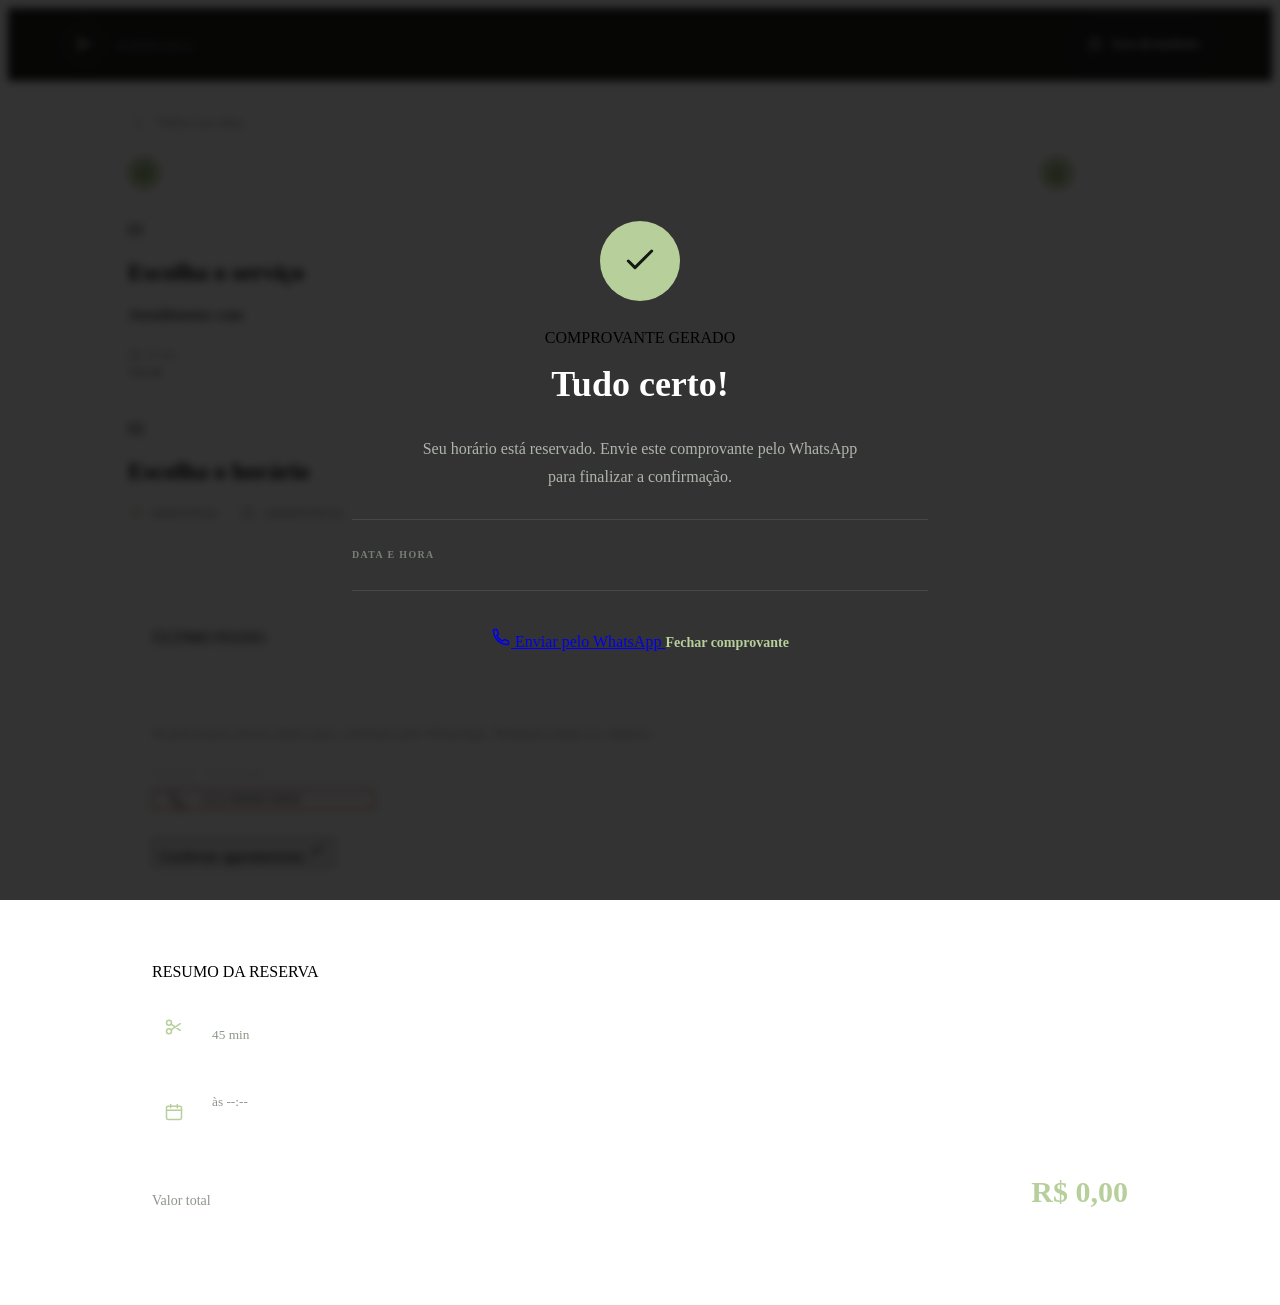
<file: src/main/resources/templates/booking.html>
<!DOCTYPE html>
<html xmlns:th="http://www.thymeleaf.org" lang="pt">
<head>
    <meta charset="UTF-8">
    <meta name="viewport" content="width=device-width, initial-scale=1.0">
    <title th:text="${barbershopName} + ' - Agendamento'"></title>
    <link rel="stylesheet" th:href="@{/css/style.css}">
</head>
<body>

<!-- Biblioteca de Ícones SVG -->
<svg aria-hidden="true" style="position: absolute; width: 0; height: 0; overflow: hidden;">
    <defs>
        <symbol id="icon-arrow" viewBox="0 0 24 24"><path d="M5 12h14M13 6l6 6-6 6" fill="none" stroke="currentColor" stroke-linecap="round" stroke-linejoin="round" stroke-width="1.8"/></symbol>
        <symbol id="icon-back" viewBox="0 0 24 24"><path d="m15 18-6-6 6-6" fill="none" stroke="currentColor" stroke-linecap="round" stroke-linejoin="round" stroke-width="1.8"/></symbol>
        <symbol id="icon-check" viewBox="0 0 24 24"><path d="m5 12 4 4L19 6" fill="none" stroke="currentColor" stroke-linecap="round" stroke-linejoin="round" stroke-width="1.8"/></symbol>
        <symbol id="icon-clock" viewBox="0 0 24 24"><circle cx="12" cy="12" r="9" fill="none" stroke="currentColor" stroke-linecap="round" stroke-linejoin="round" stroke-width="1.8"/><path d="M12 7v5l3 2" fill="none" stroke="currentColor" stroke-linecap="round" stroke-linejoin="round" stroke-width="1.8"/></symbol>
        <symbol id="icon-lock" viewBox="0 0 24 24"><rect x="4" y="10" width="16" height="11" rx="2" fill="none" stroke="currentColor" stroke-linecap="round" stroke-linejoin="round" stroke-width="1.8"/><path d="M8 10V7a4 4 0 0 1 8 0v3" fill="none" stroke="currentColor" stroke-linecap="round" stroke-linejoin="round" stroke-width="1.8"/></symbol>
        <symbol id="icon-phone" viewBox="0 0 24 24"><path d="M7 3H4a1 1 0 0 0-1 1c0 9.4 7.6 17 17 17a1 1 0 0 0 1-1v-3l-5-2-2 2c-3-1.2-5.8-4-7-7l2-2-2-5Z" fill="none" stroke="currentColor" stroke-linecap="round" stroke-linejoin="round" stroke-width="1.8"/></symbol>
        <symbol id="icon-calendar" viewBox="0 0 24 24"><rect x="3" y="5" width="18" height="16" rx="2" fill="none" stroke="currentColor" stroke-linecap="round" stroke-linejoin="round" stroke-width="1.8"/><path d="M16 3v4M8 3v4M3 10h18" fill="none" stroke="currentColor" stroke-linecap="round" stroke-linejoin="round" stroke-width="1.8"/></symbol>
        <symbol id="icon-scissors" viewBox="0 0 24 24"><circle cx="6" cy="7" r="3" fill="none" stroke="currentColor" stroke-linecap="round" stroke-linejoin="round" stroke-width="1.8"/><circle cx="6" cy="17" r="3" fill="none" stroke="currentColor" stroke-linecap="round" stroke-linejoin="round" stroke-width="1.8"/><path d="m8.5 8.5 11 7.5M8.5 15.5 19.5 8" fill="none" stroke="currentColor" stroke-linecap="round" stroke-linejoin="round" stroke-width="1.8"/></symbol>
    </defs>
</svg>

<!-- Header -->
<header style="position: sticky; top: 0; z-index: 30; border-bottom: 1px solid rgba(255,255,255,0.1); background-color: rgba(18,20,17,0.95); backdrop-filter: blur(24px);">
    <div style="margin: 0 auto; display: flex; height: 72px; max-width: 72rem; align-items: center; justify-content: space-between; padding: 0 1.25rem;">
        <a th:href="@{/}" style="display: flex; align-items: center; gap: 0.75rem; text-decoration: none;">
                <span style="display: grid; height: 2.5rem; width: 2.5rem; place-items: center; border-radius: 9999px; border: 1px solid rgba(183,207,155,0.4); color: #b7cf9b;">
                    <svg style="width: 1.25rem; height: 1.25rem;"><use href="#icon-scissors" /></svg>
                </span>
            <span>
                    <strong class="font-display" style="display: block; font-size: 1.25rem; line-height: 1; color: white;" th:text="${#strings.toUpperCase(barbershopName)}"></strong>
                    <small style="display: block; margin-top: 0.25rem; font-size: 9px; font-weight: 700; letter-spacing: 0.28em; color: #9ca397;">BARBEARIA</small>
                </span>
        </a>
        <a th:href="@{/admin}" style="display: flex; align-items: center; gap: 0.5rem; height: 2.75rem; border-radius: 9999px; border: 1px solid rgba(255,255,255,0.15); padding: 0 1rem; font-size: 0.75rem; font-weight: 700; color: #d9ddd4; text-decoration: none;">
            <svg style="width: 1rem; height: 1rem;"><use href="#icon-lock" /></svg>
            <span>Área do barbeiro</span>
        </a>
    </div>
</header>

<main style="margin: 0 auto; max-width: 64rem; padding: 2rem 1.25rem;">

    <a th:href="@{/}" style="display: flex; align-items: center; gap: 0.5rem; color: #aeb5aa; font-size: 0.875rem; font-weight: 700; margin-bottom: 1.5rem; text-decoration: none;">
        <svg style="width: 1.25rem; height: 1.25rem;"><use href="#icon-back" /></svg> Voltar aos dias
    </a>

    <!-- Stepper -->
    <div style="margin-bottom: 2rem; display: flex; align-items: center;">
        <div style="display: flex; align-items: center; gap: 0.5rem;">
            <div style="display: grid; height: 2rem; width: 2rem; place-items: center; border-radius: 999px; background: #b7cf9b; color: #121411; font-size: 0.75rem; font-weight: 800;">
                <svg style="width: 1rem; height: 1rem;"><use href="#icon-check" /></svg>
            </div>
            <span style="font-size: 0.75rem; font-weight: 700; color: white;">Escolha do dia</span>
        </div>
        <div style="height: 1px; flex: 1; background: rgba(255,255,255,0.15); margin: 0 1.25rem;"></div>
        <div style="display: flex; align-items: center; gap: 0.5rem;">
            <div style="display: grid; height: 2rem; width: 2rem; place-items: center; border-radius: 999px; background: #b7cf9b; color: #121411; font-size: 0.75rem; font-weight: 800;">2</div>
            <span style="font-size: 0.75rem; font-weight: 700; color: white;">Agendamento</span>
        </div>
    </div>

    <!-- Adicionado 'novalidate' para desativar os balões do navegador e usarmos a nossa validação JS -->
    <form th:action="@{/book}" method="post" id="bookingForm" onsubmit="validateForm(event)" novalidate>

        <div style="display: grid; gap: 2rem; margin-bottom: 2rem;" class="layout-2col">

            <!-- Coluna Esquerda -->
            <div>
                <div class="section-heading" style="margin-bottom: 1.25rem;">
                    <span>01</span>
                    <div><h2>Escolha o serviço</h2><p>Atendimento com <span th:text="${barberName}"></span></p></div>
                </div>

                <div style="display: flex; flex-direction: column; gap: 0.75rem;">
                    <label class="service-card" th:each="service, stat : ${services}">
                        <input type="radio" name="serviceIds" th:value="${service.id}"
                               th:attr="data-name=${service.name}, data-price=${service.amount}" onchange="updateSummary()" style="position: absolute; opacity: 0; width: 0; height: 0;" />
                        <span class="radio-dot"></span>
                        <span style="flex: 1;">
                                <strong th:text="${service.name}" style="color: #f0f2ed; font-size: 0.9rem;"></strong>
                                <small style="display: flex; align-items: center; gap: 0.3rem; margin-top: 0.25rem; color: #838b80; font-size: 0.66rem;">
                                    <svg style="width: 0.875rem; height: 0.875rem;"><use href="#icon-clock"/></svg> 45 min
                                </small>
                            </span>
                        <span style="text-align: right;">
                                <small style="color: #788076; font-size: 0.62rem; font-weight: 800;">VALOR</small>
                                <b th:text="'R$ ' + ${#numbers.formatDecimal(service.amount, 1, 'POINT', 2, 'COMMA')}" style="display: block; color: #b7cf9b; font-size: 1rem;"></b>
                            </span>
                    </label>
                </div>
                <!-- Mensagem de erro do serviço -->
                <p id="serviceError" style="display: none; color: #fca5a5; font-size: 0.75rem; margin-top: 0.75rem; font-weight: 600;">Por favor, selecione o serviço desejado.</p>

                <div class="section-heading" style="margin-top: 2.5rem; margin-bottom: 1.25rem;">
                    <span>02</span>
                    <div>
                        <h2>Escolha o horário</h2>
                        <p th:text="'Dia ' + ${#temporals.format(selectedDate, 'dd')} + ' de ' + ${#temporals.format(selectedDate, 'MMMM', new java.util.Locale('pt', 'BR'))}"></p>
                    </div>
                </div>

                <div style="margin-bottom: 1rem; display: flex; align-items: center; gap: 1.25rem; font-size: 11px; font-weight: bold; text-transform: uppercase; color: #8d9589;">
                    <span style="display: flex; align-items: center; gap: 0.5rem;"><svg style="width: 1rem; height: 1rem; color: #b7cf9b;"><use href="#icon-clock" /></svg> Disponível</span>
                    <span style="display: flex; align-items: center; gap: 0.5rem;"><svg style="width: 1rem; height: 1rem;"><use href="#icon-lock" /></svg> Indisponível</span>
                </div>

                <div style="display: grid; grid-template-columns: repeat(3, minmax(0, 1fr)); gap: 0.6rem;">
                    <label th:each="slot : ${daySlots}" th:class="${slot.status.name() == 'AVAILABLE' ? 'time-slot' : 'time-slot disabled'}">
                        <input type="radio" name="appointmentId" th:value="${slot.id}" th:disabled="${slot.status.name() != 'AVAILABLE'}"
                               th:attr="data-time=${#temporals.format(slot.date, 'HH:mm')}" onchange="updateSummary()" style="position: absolute; opacity: 0; width: 0; height: 0;" />
                        <svg style="width: 1rem; height: 1rem;"><use th:attr="href=${slot.status.name() == 'AVAILABLE' ? '#icon-clock' : '#icon-lock'}" /></svg>
                        <span th:text="${#temporals.format(slot.date, 'HH:mm')}"></span>
                    </label>
                </div>
                <!-- Mensagem de erro do horário -->
                <p id="timeError" style="display: none; color: #fca5a5; font-size: 0.75rem; margin-top: 0.75rem; font-weight: 600;">Por favor, escolha um horário disponível.</p>
            </div>

            <!-- Coluna Direita -->
            <div>
                <div class="panel" style="margin-bottom: 2rem; padding: 1.5rem;">
                    <p class="eyebrow">ÚLTIMO PASSO</p>
                    <h1 class="font-display" style="font-size: 2.25rem; color: white; margin-top: 0.5rem; line-height: 1.1;">Como podemos te chamar?</h1>
                    <p style="color: #989f95; font-size: 0.875rem; margin-top: 0.75rem;">Só precisamos desses dados para confirmar pelo WhatsApp. Nenhuma senha ou cadastro.</p>

                    <label style="margin-top: 1.5rem; display: block; color: #dfe3da; font-size: 0.78rem; font-weight: 700;">Telefone / WhatsApp</label>
                    <div style="position: relative; margin-top: 0.5rem;">
                        <svg style="position: absolute; left: 1rem; top: 50%; transform: translateY(-50%); width: 1.25rem; height: 1.25rem; color: #7f877b;"><use href="#icon-phone"/></svg>
                        <input type="tel" name="clientNumber" id="phoneInput" class="text-field" placeholder="(11) 99999-9999" oninput="formatPhone(this)" style="padding-left: 3rem; border-color: rgba(239, 68, 68, 0.6); transition: border-color 0.3s ease;">
                    </div>

                    <!-- Mensagem de erro do telefone -->
                    <p id="phoneError" style="display: none; color: #fca5a5; font-size: 0.75rem; margin-top: 0.5rem; font-weight: 600;">Por favor, preencha corretamente com DDD e número (11 dígitos).</p>

                    <button type="submit" class="primary-button" style="margin-top: 1.75rem;">
                        Confirmar agendamento <svg style="width: 1.25rem; height: 1.25rem;"><use href="#icon-check"/></svg>
                    </button>
                </div>

                <!-- Resumo Dinâmico -->
                <aside class="panel" style="padding: 1.5rem;">
                    <p class="eyebrow">RESUMO DA RESERVA</p>

                    <div style="display: flex; gap: 1rem; border-bottom: 1px solid rgba(255,255,255,0.1); padding-bottom: 1.25rem; margin-top: 1.5rem;">
                            <span style="display: grid; width: 2.75rem; height: 2.75rem; place-items: center; border-radius: 999px; background: rgba(255,255,255,0.05); color: #b7cf9b;">
                                <svg style="width: 1.25rem; height: 1.25rem;"><use href="#icon-scissors" /></svg>
                            </span>
                        <div>
                            <strong id="summaryService" style="display: block; color: white;">Selecione o serviço</strong>
                            <small style="display: block; color: #8e968a; margin-top: 0.25rem;">45 min</small>
                        </div>
                    </div>

                    <div style="display: flex; gap: 1rem; border-bottom: 1px solid rgba(255,255,255,0.1); padding: 1.25rem 0;">
                            <span style="display: grid; width: 2.75rem; height: 2.75rem; place-items: center; border-radius: 999px; background: rgba(255,255,255,0.05); color: #b7cf9b;">
                                <svg style="width: 1.25rem; height: 1.25rem;"><use href="#icon-calendar" /></svg>
                            </span>
                        <div>
                            <strong style="display: block; color: white;" th:text="'Dia ' + ${#temporals.format(selectedDate, 'dd')} + ' de ' + ${#temporals.format(selectedDate, 'MMMM', new java.util.Locale('pt', 'BR'))}"></strong>
                            <small id="summaryTime" style="display: block; color: #8e968a; margin-top: 0.25rem;">às --:--</small>
                        </div>
                    </div>

                    <div style="display: flex; align-items: flex-end; justify-content: space-between; padding-top: 1.25rem;">
                        <span style="font-size: 0.875rem; color: #8e968a;">Valor total</span>
                        <strong id="summaryPrice" class="font-display" style="font-size: 1.875rem; color: #b7cf9b;">R$ 0,00</strong>
                    </div>
                </aside>
            </div>
        </div>
    </form>
</main>

<!-- Modal de Comprovante -->
<div th:if="${showModal}" style="position: fixed; inset: 0; z-index: 50; display: grid; place-items: center; background: rgba(0,0,0,0.8); backdrop-filter: blur(4px); padding: 1.25rem;">
    <div class="receipt-card" style="padding: 2.5rem; width: 100%; max-width: 36rem; text-align: center;">
        <div style="margin: 0 auto; display: grid; height: 5rem; width: 5rem; place-items: center; border-radius: 999px; background: #b7cf9b; color: #151914;">
            <svg style="height: 2.5rem; width: 2.5rem;"><use href="#icon-check" /></svg>
        </div>
        <p class="eyebrow" style="margin-top: 1.75rem;">COMPROVANTE GERADO</p>
        <h2 class="font-display" style="font-size: 2.25rem; color: white; margin-top: 0.5rem;">Tudo certo!</h2>
        <p style="margin: 1rem auto 0; max-width: 28rem; line-height: 1.75; color: #aeb5aa;">Seu horário está reservado. Envie este comprovante pelo WhatsApp para finalizar a confirmação.</p>

        <div style="margin: 1.75rem 0; display: grid; grid-template-columns: repeat(2, minmax(0, 1fr)); gap: 0.75rem; border-top: 1px solid rgba(255,255,255,0.1); border-bottom: 1px solid rgba(255,255,255,0.1); padding: 1.5rem 0; text-align: left;">
            <div>
                <small style="color: #788076; font-size: 0.62rem; font-weight: 800; letter-spacing: 0.14em;">DATA E HORA</small>
                <strong style="display: block; margin-top: 0.25rem; color: white;" th:if="${confirmedAppointment != null}" th:text="${#temporals.format(confirmedAppointment.date, 'dd/MM')} + ' · ' + ${#temporals.format(confirmedAppointment.date, 'HH:mm')}"></strong>
            </div>
        </div>

        <a href="https://wa.me/5511999999999" target="_blank" class="primary-button">
            <svg style="width: 1.25rem; height: 1.25rem;"><use href="#icon-phone" /></svg> Enviar pelo WhatsApp
        </a>
        <a th:href="@{/}" style="display: inline-block; margin-top: 1rem; min-height: 2.75rem; font-size: 0.875rem; font-weight: 700; color: #b7cf9b; text-decoration: none;">Fechar comprovante</a>
    </div>
</div>

<!-- Scripts -->
<script>
    function updateSummary() {
        const serviceChecked = document.querySelector('input[name="serviceIds"]:checked');
        const timeChecked = document.querySelector('input[name="appointmentId"]:checked');

        if(serviceChecked) {
            document.getElementById('summaryService').textContent = serviceChecked.getAttribute('data-name');
            const price = parseFloat(serviceChecked.getAttribute('data-price')).toLocaleString('pt-BR', { minimumFractionDigits: 2 });
            document.getElementById('summaryPrice').textContent = 'R$ ' + price;

            // Oculta erro se o usuário selecionou o serviço
            document.getElementById('serviceError').style.display = 'none';
        }
        if(timeChecked) {
            document.getElementById('summaryTime').textContent = 'às ' + timeChecked.getAttribute('data-time');

            // Oculta erro se o usuário selecionou o horário
            document.getElementById('timeError').style.display = 'none';
        }
    }

    function formatPhone(input) {
        let digits = input.value.replace(/\D/g, '').slice(0, 11);
        let formatted = '';

        if (digits.length > 0) {
            formatted = '(' + digits.substring(0, 2);
        }
        if (digits.length > 2) {
            formatted += ') ' + digits.substring(2, 7);
        }
        if (digits.length > 7) {
            formatted += '-' + digits.substring(7, 11);
        }

        input.value = formatted;

        // Feedback Visual da Borda e da Mensagem
        if (digits.length === 11) {
            input.style.borderColor = '#b7cf9b';
            document.getElementById('phoneError').style.display = 'none';
        } else {
            input.style.borderColor = 'rgba(239, 68, 68, 0.6)';
        }
    }

    // Função que valida todos os 3 campos e bloqueia se algo faltar
    function validateForm(event) {
        const phoneInput = document.getElementById('phoneInput');
        const digits = phoneInput.value.replace(/\D/g, '');
        const serviceChecked = document.querySelector('input[name="serviceIds"]:checked');
        const timeChecked = document.querySelector('input[name="appointmentId"]:checked');

        let isValid = true;

        // 1. Valida Serviço
        if (!serviceChecked) {
            document.getElementById('serviceError').style.display = 'block';
            isValid = false;
        }

        // 2. Valida Horário
        if (!timeChecked) {
            document.getElementById('timeError').style.display = 'block';
            isValid = false;
        }

        // 3. Valida Telefone (se não tiver os 11 dígitos)
        if (digits.length < 11) {
            document.getElementById('phoneError').style.display = 'block';
            if (isValid) {
                // Foca no campo de telefone apenas se serviço e horário estiverem corretos
                phoneInput.focus();
            }
            isValid = false;
        }

        // Se houver algum erro, aborta o envio do formulário
        if (!isValid) {
            event.preventDefault();
        }
    }

    // Chama a função uma vez no início caso haja pré-seleções
    updateSummary();
</script>
</body>
</html>
</file>
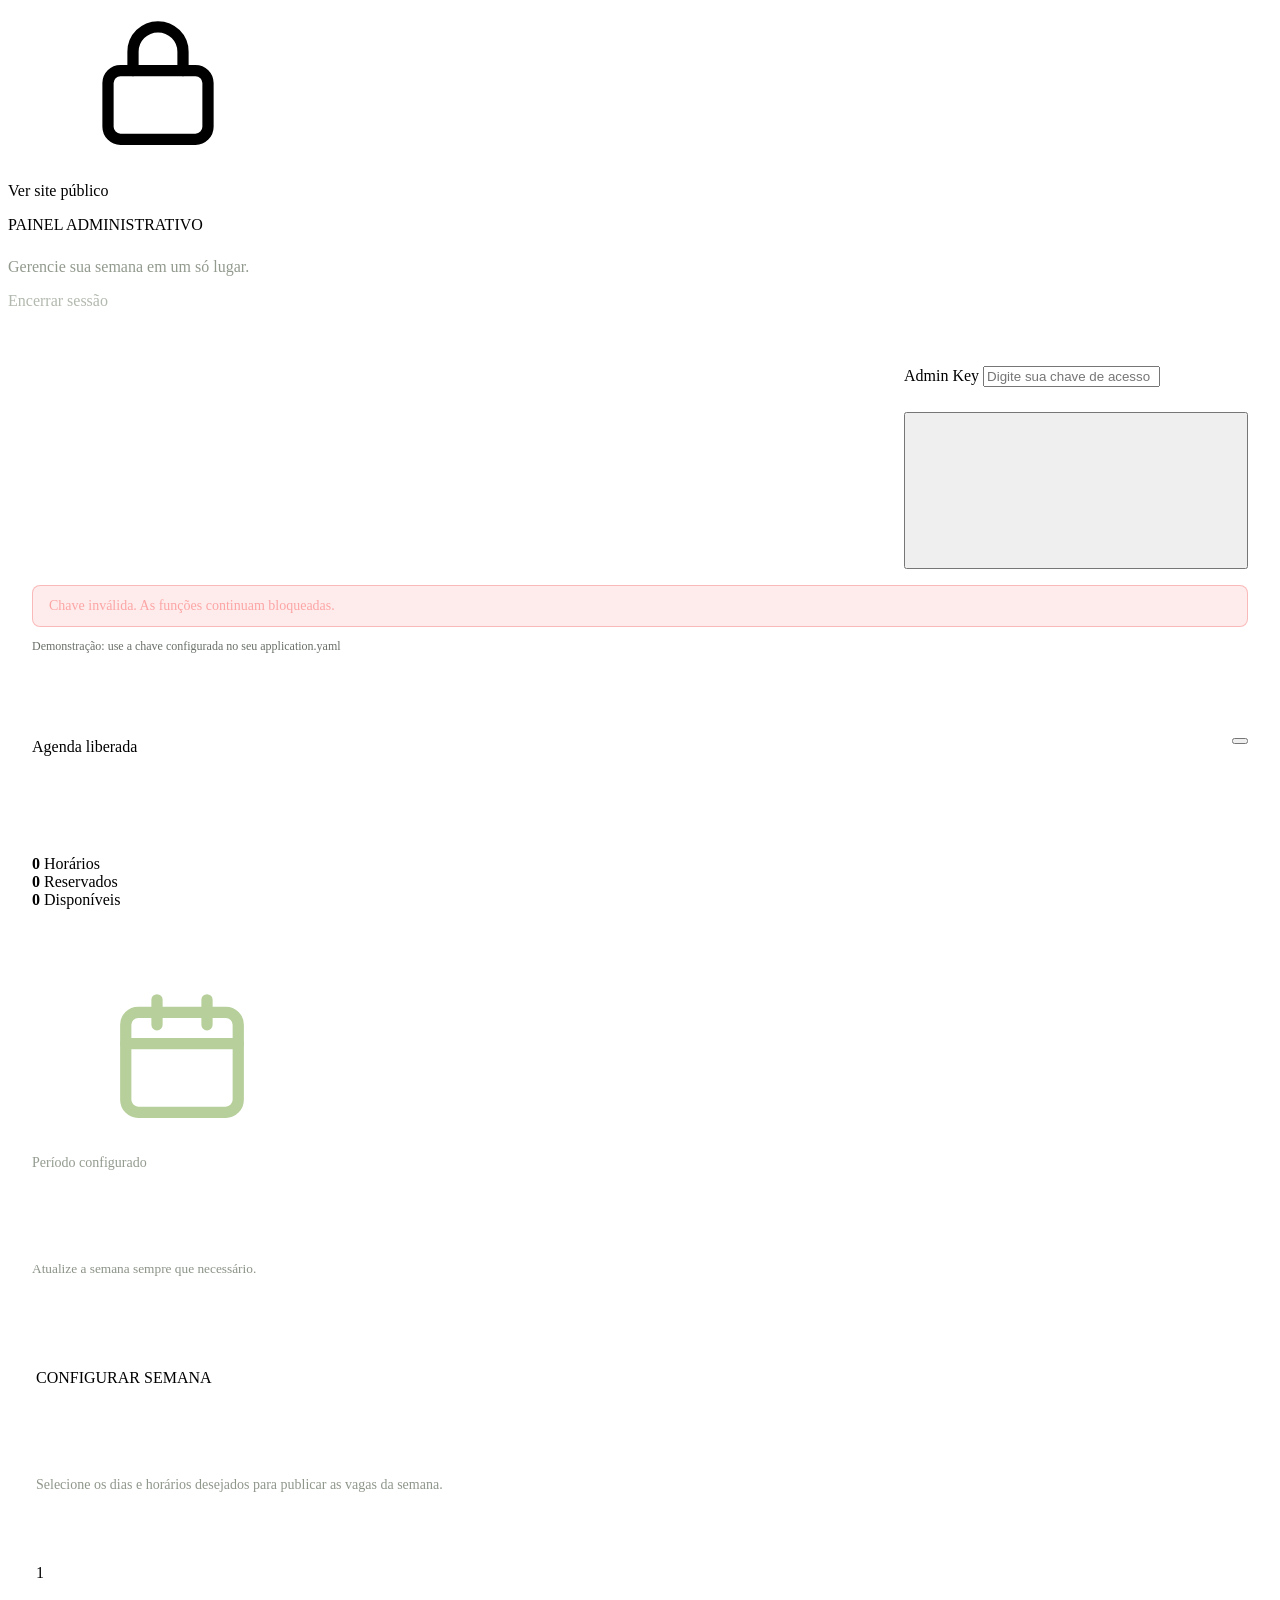
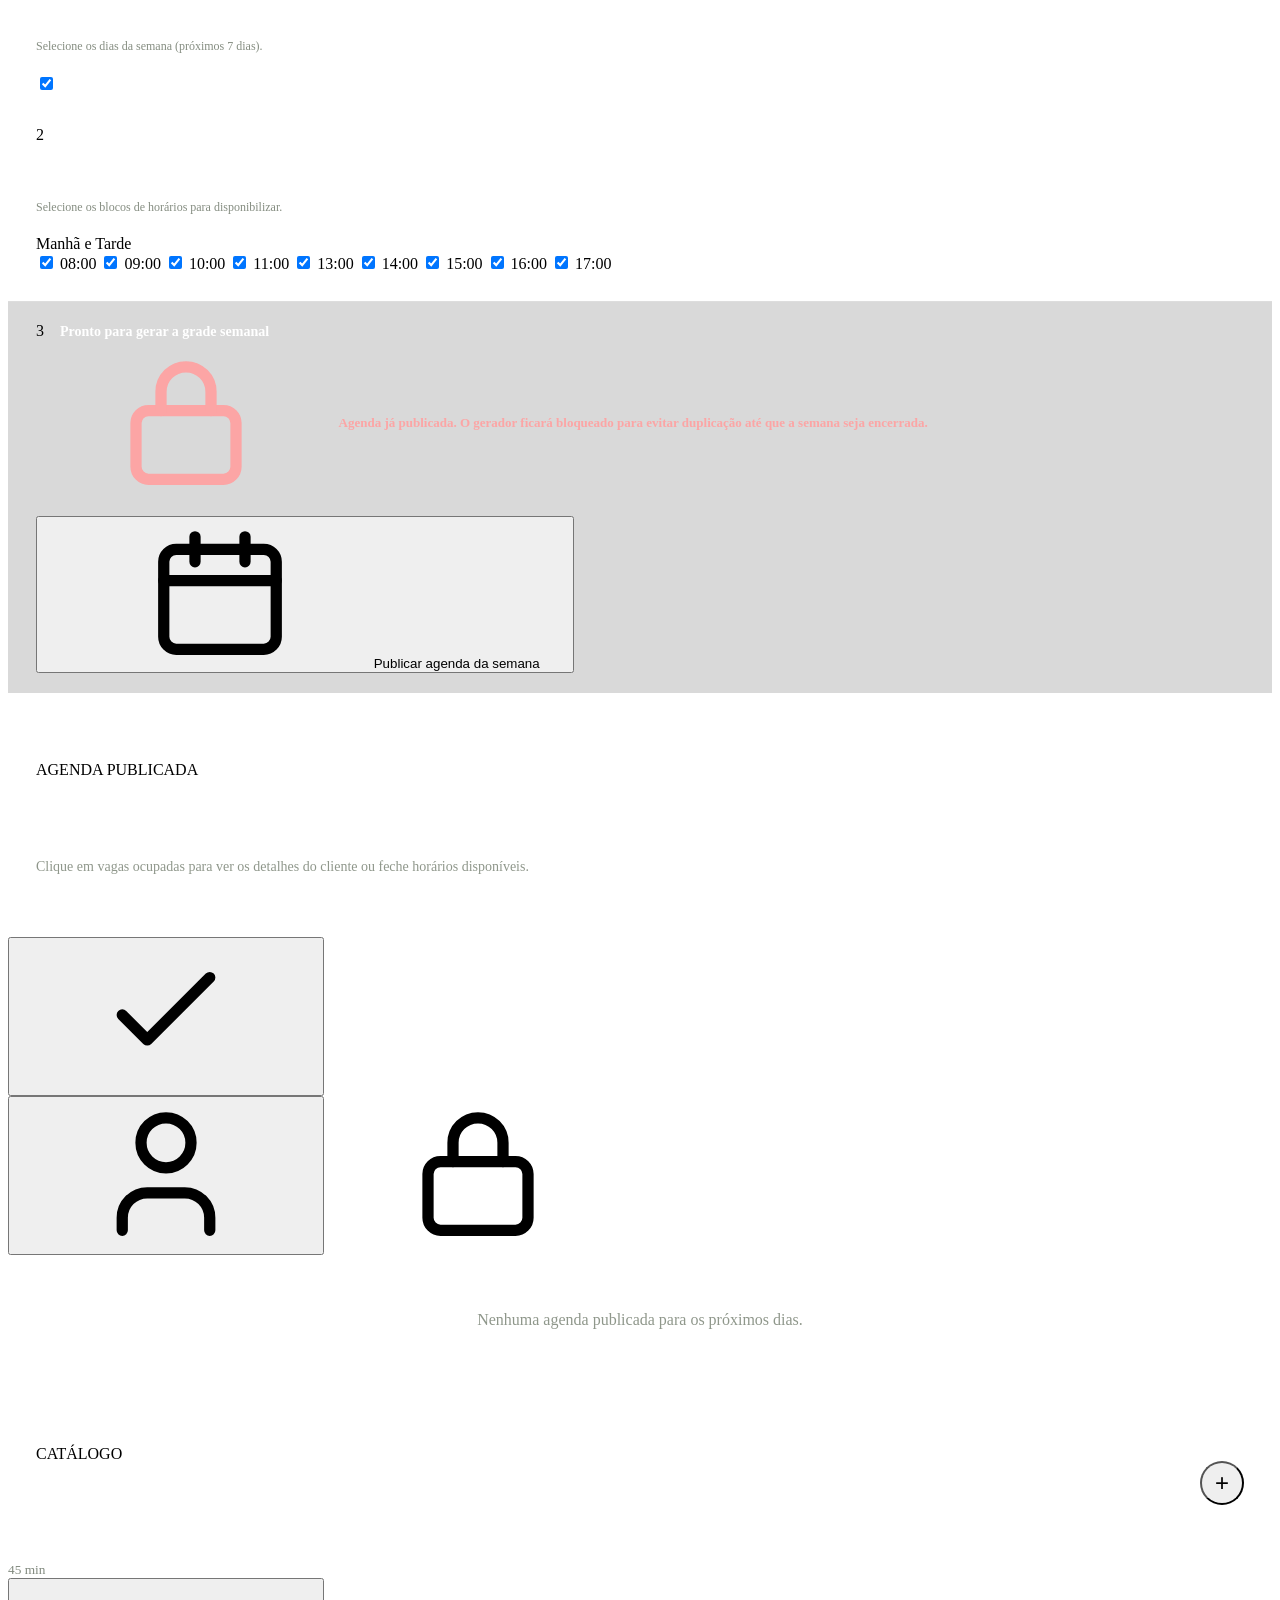
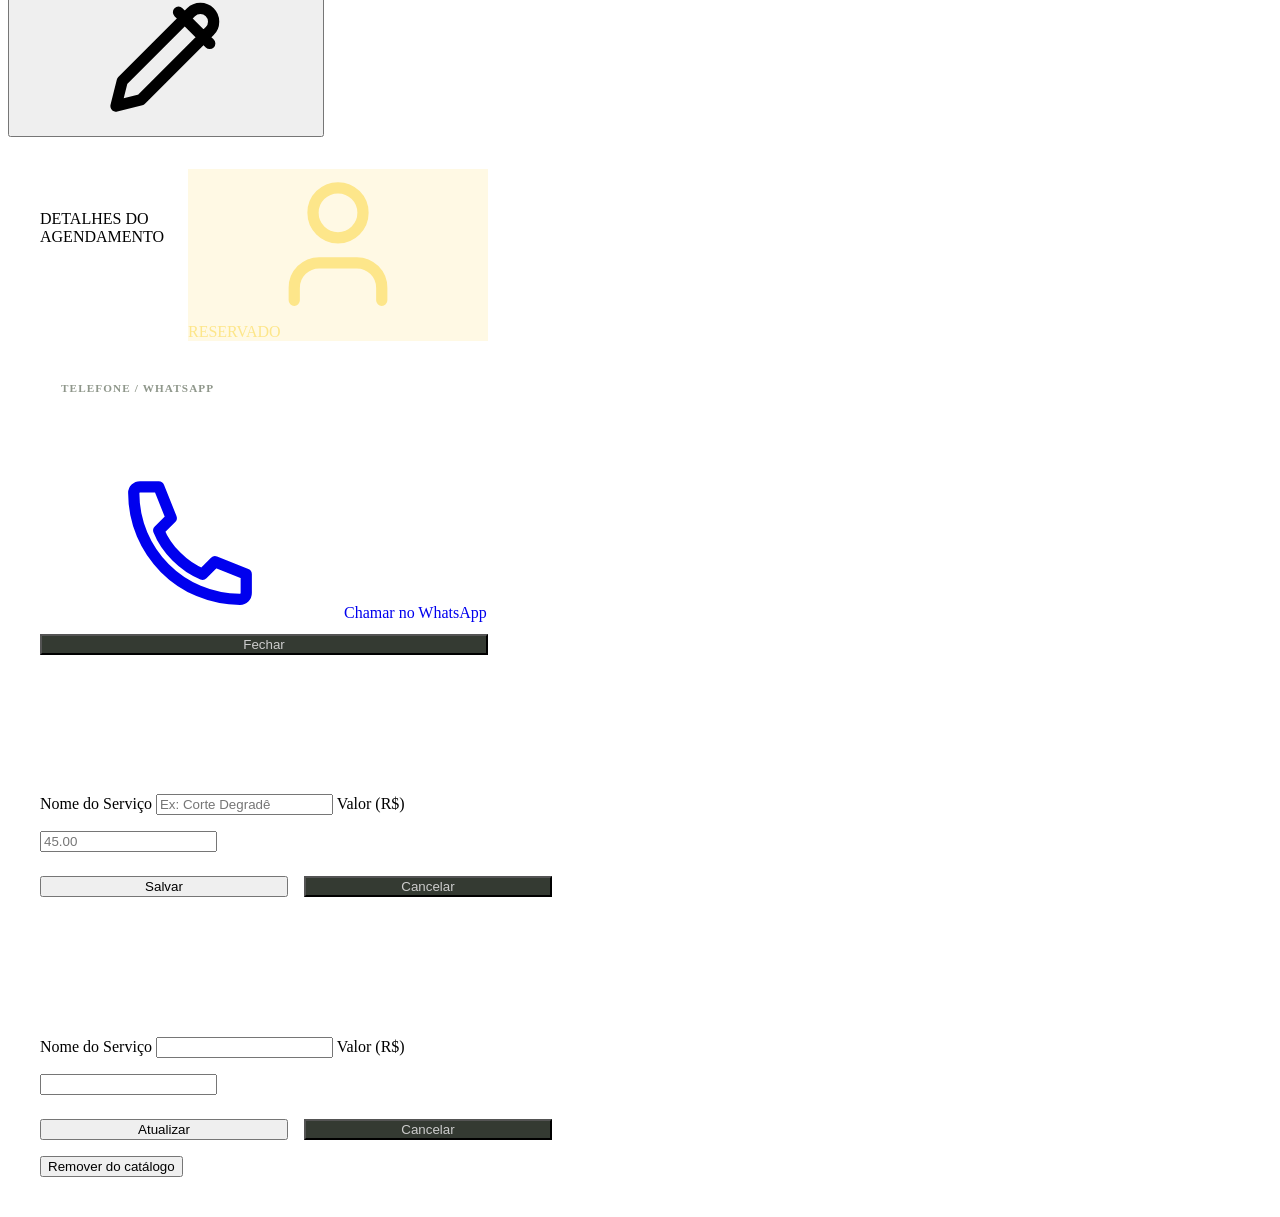
<file: src/main/resources/templates/admin/dashboard.html>
<!DOCTYPE html>
<html xmlns:th="http://www.thymeleaf.org" lang="pt">
<head>
    <meta charset="UTF-8">
    <meta name="viewport" content="width=device-width, initial-scale=1.0">
    <title th:text="'Painel - ' + ${barbershopName}"></title>
    <link rel="stylesheet" th:href="@{/css/style.css}">
</head>
<body>

<!-- Biblioteca de Ícones SVG -->
<svg aria-hidden="true" style="position: absolute; width: 0; height: 0; overflow: hidden;">
    <defs>
        <symbol id="icon-lock" viewBox="0 0 24 24"><rect x="4" y="10" width="16" height="11" rx="2" fill="none" stroke="currentColor" stroke-linecap="round" stroke-linejoin="round" stroke-width="1.8"/><path d="M8 10V7a4 4 0 0 1 8 0v3" fill="none" stroke="currentColor" stroke-linecap="round" stroke-linejoin="round" stroke-width="1.8"/></symbol>
        <symbol id="icon-check" viewBox="0 0 24 24"><path d="m5 12 4 4L19 6" fill="none" stroke="currentColor" stroke-linecap="round" stroke-linejoin="round" stroke-width="1.8"/></symbol>
        <symbol id="icon-key" viewBox="0 0 24 24"><circle cx="8" cy="15" r="4" fill="none" stroke="currentColor" stroke-linecap="round" stroke-linejoin="round" stroke-width="1.8"/><path d="m11 12 9-9M17 6l3 3M14 9l3 3" fill="none" stroke="currentColor" stroke-linecap="round" stroke-linejoin="round" stroke-width="1.8"/></symbol>
        <symbol id="icon-calendar" viewBox="0 0 24 24"><rect x="3" y="5" width="18" height="16" rx="2" fill="none" stroke="currentColor" stroke-linecap="round" stroke-linejoin="round" stroke-width="1.8"/><path d="M16 3v4M8 3v4M3 10h18" fill="none" stroke="currentColor" stroke-linecap="round" stroke-linejoin="round" stroke-width="1.8"/></symbol>
        <symbol id="icon-edit" viewBox="0 0 24 24"><path d="m14 5 5 5M4 20l4-1 11-11a2 2 0 0 0-3-3L5 16l-1 4Z" fill="none" stroke="currentColor" stroke-linecap="round" stroke-linejoin="round" stroke-width="1.8"/></symbol>
        <symbol id="icon-trash" viewBox="0 0 24 24"><path d="M3 6h18M19 6v14a2 2 0 0 1-2 2H7a2 2 0 0 1-2-2V6m3 0V4a2 2 0 0 1 2-2h4a2 2 0 0 1 2 2v2" fill="none" stroke="currentColor" stroke-linecap="round" stroke-linejoin="round" stroke-width="1.8"/></symbol>
        <symbol id="icon-plus" viewBox="0 0 24 24"><path d="M12 5v14M5 12h14" fill="none" stroke="currentColor" stroke-linecap="round" stroke-linejoin="round" stroke-width="1.8"/></symbol>
        <symbol id="icon-phone" viewBox="0 0 24 24"><path d="M7 3H4a1 1 0 0 0-1 1c0 9.4 7.6 17 17 17a1 1 0 0 0 1-1v-3l-5-2-2 2c-3-1.2-5.8-4-7-7l2-2-2-5Z" fill="none" stroke="currentColor" stroke-linecap="round" stroke-linejoin="round" stroke-width="1.8"/></symbol>
        <symbol id="icon-user" viewBox="0 0 24 24"><path d="M19 21v-2a4 4 0 0 0-4-4H9a4 4 0 0 0-4 4v2" fill="none" stroke="currentColor" stroke-linecap="round" stroke-linejoin="round" stroke-width="1.8"/><circle cx="12" cy="7" r="4" fill="none" stroke="currentColor" stroke-linecap="round" stroke-linejoin="round" stroke-width="1.8"/></symbol>
    </defs>
</svg>

<header class="admin-header">
    <div class="admin-header-content">
        <span class="admin-brand">
            <span class="admin-brand-icon">
                <svg class="svg-icon"><use href="#icon-lock" /></svg>
            </span>
            <span>
                <strong class="font-display" style="display: block; font-size: 1.25rem; line-height: 1; color: white;">PAINEL DO BARBEIRO</strong>
            </span>
        </span>
        <a th:href="@{/}" class="admin-link-btn">Ver site público</a>
    </div>
</header>

<main class="admin-main">
    <div class="admin-top-bar">
        <div>
            <p class="eyebrow">PAINEL ADMINISTRATIVO</p>
            <h1 class="font-display" style="margin-top: 0.5rem; font-size: 2.25rem; color: white;" th:text="'Olá, ' + ${barberName} + '.'"></h1>
            <p style="margin-top: 0.5rem; color: #929a8e;">Gerencie sua semana em um só lugar.</p>
        </div>
        <a th:if="${adminKey != null}" th:href="@{/admin}" class="admin-link-btn" style="color: #b2b9ae;">Encerrar sessão</a>
    </div>

    <!-- Validação da Admin Key -->
    <section class="panel" style="margin-top: 2rem; padding: 1.5rem;">
        <div style="display: flex; flex-wrap: wrap; gap: 1.25rem; align-items: flex-end; justify-content: space-between;">
            <div>
                <span class="auth-badge" th:classappend="${adminKey != null ? 'authorized' : 'locked'}">
                    <svg class="svg-sm"><use th:attr="href=${adminKey != null ? '#icon-check' : '#icon-lock'}" /></svg>
                    <th:block th:text="${adminKey != null ? 'Acesso autorizado' : 'Funções bloqueadas'}"></th:block>
                </span>
                <p style="margin-top: 0.75rem; max-width: 28rem; font-size: 0.875rem; color: #929a8e;"
                   th:text="${adminKey != null ? 'A chave foi validada. Todas as funções estão disponíveis.' : 'Informe a Admin Key para liberar a agenda e editar serviços.'}"></p>
            </div>

            <form th:action="@{/admin/login}" method="get" class="auth-form">
                <div>
                    <label class="field-label">Admin Key</label>
                    <input type="password" name="adminKey" class="text-field" placeholder="Digite sua chave de acesso" th:disabled="${adminKey != null}" required>
                </div>
                <button type="submit" class="primary-button" style="margin-top: 1.55rem; padding: 0 1.25rem;" th:disabled="${adminKey != null}">
                    <svg class="svg-sm"><use th:attr="href=${adminKey != null ? '#icon-check' : '#icon-key'}" /></svg>
                    <span th:text="${adminKey != null ? 'Liberado' : 'Liberar painel'}"></span>
                </button>
            </form>
        </div>

        <div th:if="${hasError}" style="margin-top: 1rem; padding: 0.75rem 1rem; border-radius: 0.5rem; border: 1px solid rgba(239, 68, 68, 0.3); background: rgba(239, 68, 68, 0.1); color: #fca5a5; font-size: 0.875rem;">
            Chave inválida. As funções continuam bloqueadas.
        </div>
        <p th:if="${adminKey == null and !hasError}" style="margin-top: 0.75rem; font-size: 0.75rem; color: #697068;">Demonstração: use a chave configurada no seu application.yaml</p>
    </section>

    <!-- Conteúdo Restrito -->
    <fieldset th:class="${adminKey == null ? 'locked-fieldset' : ''}" style="border: none; margin: 0; padding: 0;" th:disabled="${adminKey == null}">

        <!-- Cards Superiores -->
        <div class="layout-2col" style="display: grid; gap: 1.5rem; margin-top: 1.5rem;">
            <section class="panel" style="padding: 1.5rem;">
                <div style="display: flex; align-items: flex-start; justify-content: space-between; gap: 1.25rem;">
                    <div>
                        <span id="agendaStatusBadge" class="auth-badge authorized">
                            <span id="agendaDot" style="height: 0.5rem; width: 0.5rem; border-radius: 999px; background: #b7cf9b;"></span>
                            <span id="agendaText">Agenda liberada</span>
                        </span>
                        <h2 class="font-display" style="margin-top: 1rem; font-size: 1.875rem; color: white;">Semana atual</h2>
                        <p id="agendaDesc" style="margin-top: 0.5rem; font-size: 0.875rem; color: #8f978b;" th:text="${appointments.?[status.name() == 'AVAILABLE'].size()} + ' horários disponíveis.'"></p>
                    </div>
                    <button id="agendaToggle" class="toggle on" type="button" onclick="toggleAgenda()"><span></span></button>
                </div>

                <div class="admin-grid" style="margin-top: 1.5rem;">
                    <div class="stat-card">
                        <strong th:text="${appointments.size()}">0</strong>
                        <span>Horários</span>
                    </div>
                    <div class="stat-card">
                        <strong th:text="${appointments.?[status.name() == 'SCHEDULED'].size()}">0</strong>
                        <span>Reservados</span>
                    </div>
                    <div class="stat-card">
                        <strong th:text="${appointments.?[status.name() == 'AVAILABLE'].size()}">0</strong>
                        <span>Disponíveis</span>
                    </div>
                </div>
            </section>

            <aside class="panel" style="display: flex; flex-direction: column; justify-content: space-between; padding: 1.5rem;">
                <div>
                    <svg class="svg-md" style="color: #b7cf9b;"><use href="#icon-calendar"/></svg>
                    <p style="margin-top: 1.25rem; font-size: 0.875rem; color: #939b8f;">Período configurado</p>
                    <strong class="font-display" style="display: block; margin-top: 0.25rem; font-size: 1.5rem; color: white;">Próximos 7 dias</strong>
                </div>
                <div style="margin-top: 1.5rem; border-top: 1px solid rgba(255,255,255,0.1); padding-top: 1.25rem;">
                    <strong style="display: block; color: white;" th:text="${appointments.?[status.name() == 'AVAILABLE'].size()} + ' vagas abertas'"></strong>
                    <small style="display: block; margin-top: 0.25rem; color: #8b9387;">Atualize a semana sempre que necessário.</small>
                </div>
            </aside>
        </div>

        <!-- Seção: Monte sua agenda -->
        <section class="panel" style="margin-top: 1.5rem; overflow: hidden;">
            <div style="border-bottom: 1px solid rgba(255,255,255,0.1); padding: 1.75rem;">
                <p class="eyebrow">CONFIGURAR SEMANA</p>
                <div style="margin-top: 0.5rem;">
                    <h2 class="font-display" style="font-size: 2rem; color: white;">Monte sua agenda</h2>
                    <p style="margin-top: 0.5rem; font-size: 0.875rem; color: #8f978b;">Selecione os dias e horários desejados para publicar as vagas da semana.</p>
                </div>
            </div>

            <!-- Formulário enviando para o método Java generateWeekSlots -->
            <form th:action="@{/admin/slots/generate}" method="post">
                <input type="hidden" name="adminKey" th:value="${adminKey}">

                <!-- Se já houver apontamentos (agenda iniciada), aplicamos a classe locked-fieldset aos controles (opacity reduzida e cliques desativados)[cite: 28, 29] -->
                <div class="layout-2col" style="padding: 1.75rem; display: grid; gap: 2rem;" th:classappend="${not #lists.isEmpty(appointments)} ? 'locked-fieldset' : ''">
                    <div>
                        <span class="schedule-step">1</span>
                        <h3 style="margin-top: 1rem; font-weight: bold; color: white;">Dias de atendimento</h3>
                        <p style="margin-top: 0.25rem; font-size: 0.75rem; color: #858d81;">Selecione os dias da semana (próximos 7 dias).</p>

                        <!-- Substituída a grelha de cards quadrados por botões "chips" iguais aos horários[cite: 29] -->
                        <div class="time-chips-grid" style="margin-top: 1.25rem;" th:with="ptBR=${new java.util.Locale('pt', 'BR')}">
                            <label class="time-chip" th:each="day : ${nextDays}">
                                <input type="checkbox" name="selectedDates" th:value="${day}" checked>
                                <span th:text="${#temporals.format(day, 'dd/MM')} + ' - '"></span>
                                <span style="text-transform: capitalize;" th:text="${#temporals.format(day, 'EEE', ptBR)}"></span>
                            </label>
                        </div>
                    </div>

                    <div>
                        <span class="schedule-step">2</span>
                        <h3 style="margin-top: 1rem; font-weight: bold; color: white;">Horários de atendimento</h3>
                        <p style="margin-top: 0.25rem; font-size: 0.75rem; color: #858d81;">Selecione os blocos de horários para disponibilizar.</p>

                        <div style="margin-top: 1.25rem;">
                            <label class="field-label">Manhã e Tarde</label>
                            <div class="time-chips-grid">
                                <label class="time-chip"><input type="checkbox" name="times" value="08:00" checked> 08:00</label>
                                <label class="time-chip"><input type="checkbox" name="times" value="09:00" checked> 09:00</label>
                                <label class="time-chip"><input type="checkbox" name="times" value="10:00" checked> 10:00</label>
                                <label class="time-chip"><input type="checkbox" name="times" value="11:00" checked> 11:00</label>
                                <label class="time-chip"><input type="checkbox" name="times" value="13:00" checked> 13:00</label>
                                <label class="time-chip"><input type="checkbox" name="times" value="14:00" checked> 14:00</label>
                                <label class="time-chip"><input type="checkbox" name="times" value="15:00" checked> 15:00</label>
                                <label class="time-chip"><input type="checkbox" name="times" value="16:00" checked> 16:00</label>
                                <label class="time-chip"><input type="checkbox" name="times" value="17:00" checked> 17:00</label>
                            </div>
                        </div>
                    </div>
                </div>

                <!-- Botão de gerar bloqueado se agenda > 0 -->
                <div class="layout-2col" style="border-top: 1px solid rgba(255,255,255,0.1); background: rgba(0,0,0,0.15); padding: 1.25rem 1.75rem; display: flex; flex-direction: column; gap: 1rem; align-items: flex-start;">
                    <div>
                        <span class="schedule-step">3</span>
                        <span style="margin-left: 0.75rem; font-size: 0.875rem; font-weight: bold; color: white;">Pronto para gerar a grade semanal</span>
                        <div th:if="${successMessage}" style="margin-top: 0.5rem; color: #cce9ac; font-size: 0.8125rem; font-weight: 700;" th:text="${successMessage}"></div>

                        <!-- Mensagem visível apenas se a agenda estiver bloqueada[cite: 28, 29] -->
                        <div th:if="${not #lists.isEmpty(appointments)}" style="margin-top: 0.5rem; color: #fca5a5; font-size: 0.8125rem; font-weight: 700;">
                            <svg class="svg-sm" style="display: inline-block; vertical-align: middle; margin-bottom: 2px;"><use href="#icon-lock"/></svg>
                            Agenda já publicada. O gerador ficará bloqueado para evitar duplicação até que a semana seja encerrada.
                        </div>
                    </div>

                    <!-- Botão bloqueado dinamicamente no HTML[cite: 28, 29] -->
                    <button class="primary-button" style="width: auto; padding: 0 2rem;" type="submit" th:disabled="${not #lists.isEmpty(appointments)}">
                        <svg class="svg-sm"><use href="#icon-calendar"/></svg> Publicar agenda da semana
                    </button>
                </div>
            </form>
        </section>

        <!-- Seção: Controle de Vagas Agrupado por Dia -->
        <section class="panel" style="margin-top: 1.5rem; overflow: hidden;">
            <div style="border-bottom: 1px solid rgba(255,255,255,0.1); padding: 1.75rem;">
                <p class="eyebrow">AGENDA PUBLICADA</p>
                <h2 class="font-display" style="margin-top: 0.25rem; font-size: 2rem; color: white;">Controle de vagas</h2>
                <p style="margin-top: 0.5rem; font-size: 0.875rem; color: #8f978b;">Clique em vagas ocupadas para ver os detalhes do cliente ou feche horários disponíveis.</p>
            </div>

            <div th:if="${not #lists.isEmpty(appointments)}" class="admin-grouped-grid">
                <th:block th:with="uniqueDays=${new java.util.LinkedHashSet(appointments.![#temporals.format(date, 'yyyy-MM-dd')])}, ptBR=${new java.util.Locale('pt', 'BR')}">
                    <article class="admin-day-panel" th:each="dayStr : ${uniqueDays}" th:with="dayObj=${#temporals.createDate(dayStr, 'yyyy-MM-dd')}">

                        <div class="admin-day-panel-header">
                            <div>
                                <span class="day-weekday" th:text="${#temporals.format(dayObj, 'EEEE', ptBR)}"></span>
                                <h3 class="day-title" th:text="${#temporals.format(dayObj, 'dd ''de'' MMMM', ptBR)}"></h3>
                            </div>
                        </div>

                        <div class="admin-day-slots">
                            <th:block th:each="slot : ${appointments}" th:if="${#temporals.format(slot.date, 'yyyy-MM-dd') == dayStr}">
                                <form th:if="${slot.status.name() == 'AVAILABLE'}" th:action="@{/admin/slots/{id}/cancel(id=${slot.id})}" method="post" style="margin:0;">
                                    <input type="hidden" name="adminKey" th:value="${adminKey}">
                                    <button type="submit" class="admin-slot available" title="Bloquear horário">
                                        <svg class="svg-sm"><use href="#icon-check"/></svg>
                                        <span th:text="${#temporals.format(slot.date, 'HH:mm')}"></span>
                                    </button>
                                </form>

                                <button type="button" th:if="${slot.status.name() == 'SCHEDULED'}"
                                        class="admin-slot scheduled"
                                        th:attr="onclick='openSlotDetails(\'' + ${#temporals.format(slot.date, 'dd/MM')} + '\', \'' + ${#temporals.format(slot.date, 'HH:mm')} + '\', \'' + ${slot.clientNumber} + '\')'"
                                        title="Ver dados do cliente">
                                    <svg class="svg-sm"><use href="#icon-user"/></svg>
                                    <span th:text="${#temporals.format(slot.date, 'HH:mm')}"></span>
                                </button>

                                <span th:if="${slot.status.name() != 'AVAILABLE' and slot.status.name() != 'SCHEDULED'}" class="admin-slot disabled" th:title="${slot.status}">
                                    <svg class="svg-sm"><use href="#icon-lock"/></svg>
                                    <span th:text="${#temporals.format(slot.date, 'HH:mm')}"></span>
                                </span>
                            </th:block>
                        </div>
                    </article>
                </th:block>
            </div>

            <div th:if="${#lists.isEmpty(appointments)}" style="padding: 2.5rem; text-align: center; color: #8f978b;">
                <p>Nenhuma agenda publicada para os próximos dias.</p>
            </div>
        </section>

        <!-- Catálogo de Serviços -->
        <section class="panel" style="margin-top: 1.5rem; overflow: hidden;">
            <div style="display: flex; align-items: center; justify-content: space-between; border-bottom: 1px solid rgba(255,255,255,0.1); padding: 1.25rem 1.75rem;">
                <div>
                    <p class="eyebrow">CATÁLOGO</p>
                    <h2 class="font-display" style="margin-top: 0.25rem; font-size: 1.875rem; color: white;">Serviços e valores</h2>
                </div>
                <button class="primary-button" style="width: 2.75rem; height: 2.75rem; min-height: unset; border-radius: 999px; padding: 0; font-size: 1.5rem;" onclick="openAddModal()">+</button>
            </div>

            <div>
                <div th:each="service : ${services}" class="service-list-item">
                    <div>
                        <strong style="display: block; color: white;" th:text="${service.name}"></strong>
                        <small style="display: block; margin-top: 0.25rem; color: #81897e;">45 min</small>
                    </div>
                    <strong style="color: #b7cf9b;" th:text="'R$ ' + ${#numbers.formatDecimal(service.amount, 1, 'POINT', 2, 'COMMA')}"></strong>
                    <button type="button" class="service-edit-btn" th:attr="onclick='openEditModal(\'' + ${service.id} + '\', \'' + ${service.name} + '\', \'' + ${service.amount} + '\')'" title="Editar serviço">
                        <svg class="svg-sm"><use href="#icon-edit"/></svg>
                    </button>
                </div>
            </div>
        </section>

    </fieldset>
</main>

<!-- MODAL: Detalhes do Cliente/Agendamento -->
<div id="slotDetailsModal" class="modal-overlay">
    <div class="panel modal-container" style="width: 100%; max-width: 28rem; padding: 2rem;">
        <div style="display: flex; align-items: center; justify-content: space-between; margin-bottom: 1.25rem;">
            <div>
                <p class="eyebrow">DETALHES DO AGENDAMENTO</p>
                <h2 id="modalSlotDateTime" class="font-display" style="font-size: 1.75rem; color: white; margin-top: 0.25rem;">--/-- às --:--</h2>
            </div>
            <span class="auth-badge authorized" style="background: rgba(252, 211, 77, 0.15); color: #fde68a;">
                <svg class="svg-sm"><use href="#icon-user"/></svg> RESERVADO
            </span>
        </div>

        <div style="background: rgba(255,255,255,0.03); border: 1px solid rgba(255,255,255,0.08); border-radius: 0.75rem; padding: 1.25rem; margin-bottom: 1.5rem;">
            <small style="display: block; color: #8f978b; font-size: 0.7rem; font-weight: 800; letter-spacing: 0.1em;">TELEFONE / WHATSAPP</small>
            <strong id="modalClientPhone" style="display: block; margin-top: 0.35rem; font-size: 1.25rem; color: white;">(00) 00000-0000</strong>
        </div>

        <div style="display: flex; flex-direction: column; gap: 0.75rem;">
            <a id="modalWhatsappBtn" href="#" target="_blank" class="primary-button" style="text-decoration: none;">
                <svg class="svg-sm"><use href="#icon-phone"/></svg> Chamar no WhatsApp
            </a>
            <button type="button" class="primary-button" style="background: #343a32; color: #ccc;" onclick="closeSlotDetailsModal()">Fechar</button>
        </div>
    </div>
</div>

<!-- Modais de Serviços (Adicionar/Editar) -->
<div id="addModal" class="modal-overlay">
    <div class="panel modal-container" style="width: 100%; max-width: 32rem; padding: 2rem;">
        <h2 class="font-display" style="font-size: 1.75rem; color: white; margin-bottom: 1.25rem;">Adicionar novo serviço</h2>
        <form th:action="@{/admin/services}" method="post">
            <input type="hidden" name="adminKey" th:value="${adminKey}">
            <label class="field-label">Nome do Serviço</label>
            <input type="text" name="name" class="text-field" placeholder="Ex: Corte Degradê" required style="margin-bottom: 1rem;">

            <label class="field-label">Valor (R$)</label>
            <input type="number" step="0.01" name="amount" class="text-field" placeholder="45.00" required style="margin-bottom: 1.5rem;">

            <div style="display: flex; gap: 1rem;">
                <button type="submit" class="primary-button" style="flex: 1;">Salvar</button>
                <button type="button" class="primary-button" style="flex: 1; background: #343a32; color: #ccc;" onclick="closeAddModal()">Cancelar</button>
            </div>
        </form>
    </div>
</div>

<div id="editModal" class="modal-overlay">
    <div class="panel modal-container" style="width: 100%; max-width: 32rem; padding: 2rem;">
        <h2 class="font-display" style="font-size: 1.75rem; color: white; margin-bottom: 1.25rem;">Editar ou remover serviço</h2>
        <form id="editForm" method="post">
            <input type="hidden" name="adminKey" th:value="${adminKey}">
            <label class="field-label">Nome do Serviço</label>
            <input type="text" id="editName" name="name" class="text-field" required style="margin-bottom: 1rem;">

            <label class="field-label">Valor (R$)</label>
            <input type="number" step="0.01" id="editAmount" name="amount" class="text-field" required style="margin-bottom: 1.5rem;">

            <div style="display: flex; gap: 1rem; margin-bottom: 1rem;">
                <button type="submit" class="primary-button" style="flex: 1;">Atualizar</button>
                <button type="button" class="primary-button" style="flex: 1; background: #343a32; color: #ccc;" onclick="closeEditModal()">Cancelar</button>
            </div>
        </form>

        <form id="deleteForm" method="post">
            <input type="hidden" name="adminKey" th:value="${adminKey}">
            <button type="submit" class="delete-service-btn">Remover do catálogo</button>
        </form>
    </div>
</div>

<script>
    function toggleAgenda() {
        const btn = document.getElementById('agendaToggle');
        const badge = document.getElementById('agendaStatusBadge');
        const dot = document.getElementById('agendaDot');
        const text = document.getElementById('agendaText');
        const desc = document.getElementById('agendaDesc');

        btn.classList.toggle('on');

        if (btn.classList.contains('on')) {
            badge.style.background = 'rgba(183,207,155,0.15)';
            badge.style.color = '#cce9ac';
            dot.style.background = '#b7cf9b';
            text.textContent = 'Agenda liberada';
            desc.textContent = 'Clientes podem visualizar e reservar horários.';
        } else {
            badge.style.background = 'rgba(239, 68, 68, 0.15)';
            badge.style.color = '#fca5a5';
            dot.style.background = '#f87171';
            text.textContent = 'Agenda fechada';
            desc.textContent = 'Novos agendamentos estão temporariamente bloqueados.';
        }
    }

    function openSlotDetails(date, time, phone) {
        document.getElementById('modalSlotDateTime').textContent = date + ' às ' + time;

        if (phone && phone !== 'null') {
            document.getElementById('modalClientPhone').textContent = phone;
            const cleanPhone = phone.replace(/\D/g, '');
            document.getElementById('modalWhatsappBtn').href = 'https://wa.me/55' + cleanPhone;
            document.getElementById('modalWhatsappBtn').style.display = 'flex';
        } else {
            document.getElementById('modalClientPhone').textContent = 'Sem contacto registado';
            document.getElementById('modalWhatsappBtn').style.display = 'none';
        }

        document.getElementById('slotDetailsModal').style.display = 'grid';
    }

    function closeSlotDetailsModal() { document.getElementById('slotDetailsModal').style.display = 'none'; }
    function openAddModal() { document.getElementById('addModal').style.display = 'grid'; }
    function closeAddModal() { document.getElementById('addModal').style.display = 'none'; }

    function openEditModal(id, name, amount) {
        document.getElementById('editName').value = name;
        document.getElementById('editAmount').value = amount;
        document.getElementById('editForm').action = '/admin/services/' + id + '?adminKey=' + '[[${adminKey}]]';
        document.getElementById('deleteForm').action = '/admin/services/' + id + '/delete?adminKey=' + '[[${adminKey}]]';
        document.getElementById('editModal').style.display = 'grid';
    }
    function closeEditModal() { document.getElementById('editModal').style.display = 'none'; }
</script>
</body>
</html>
</file>
